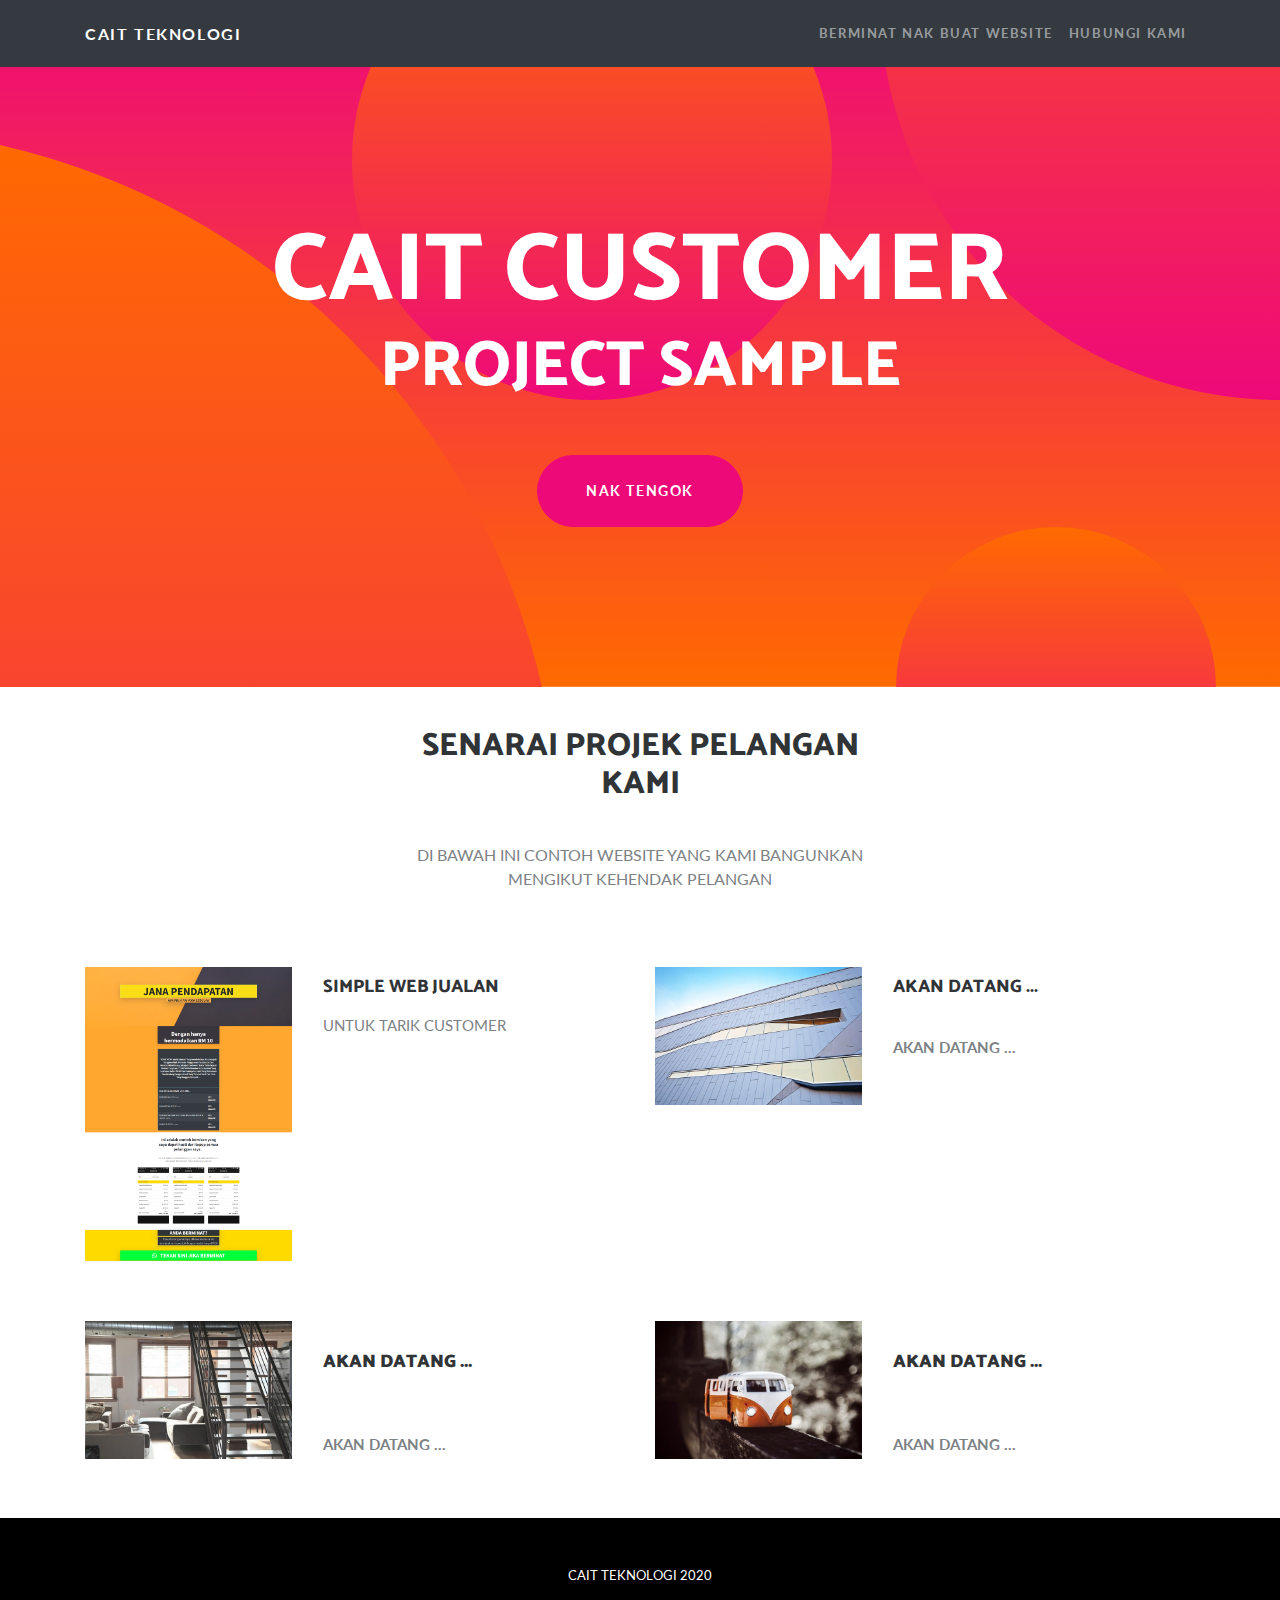
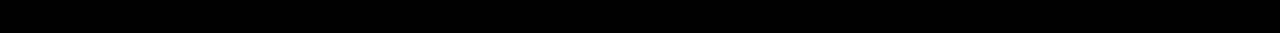
<file: index.html>
<!DOCTYPE html>
<html>

<head>
    <meta charset="utf-8">
    <meta name="viewport" content="width=device-width, initial-scale=1.0, shrink-to-fit=no">
    <title>CCPS</title>
    <meta name="description" content="CAIT CUSTOMER PROJECT">
    <link rel="stylesheet" href="assets/bootstrap/css/bootstrap.min.css">
    <link rel="stylesheet" href="https://fonts.googleapis.com/css?family=Catamaran:100,200,300,400,500,600,700,800,900">
    <link rel="stylesheet" href="https://fonts.googleapis.com/css?family=Lato:100,100i,300,300i,400,400i,700,700i,900,900i">
    <link rel="stylesheet" href="assets/css/styles.min.css">
</head>

<body>
    <nav class="navbar navbar-dark navbar-expand-lg fixed-top bg-dark navbar-custom">
        <div class="container"><a class="navbar-brand" href="#">CAIT TEKNOLOGI</a><button data-toggle="collapse" class="navbar-toggler" data-target="#navbarResponsive"><span class="navbar-toggler-icon"></span></button>
            <div class="collapse navbar-collapse" id="navbarResponsive">
                <ul class="nav navbar-nav ml-auto">
                    <li class="nav-item" role="presentation"><a class="nav-link" href="https://caitteknologi.github.io/">BERMINAT NAK BUAT WEBSITE</a></li>
                    <li class="nav-item" role="presentation"><a class="nav-link" href="https://wa.me/601159762245">HUBUNGI KAMI</a></li>
                </ul>
            </div>
        </div>
    </nav>
    <header class="masthead text-center text-white">
        <div class="masthead-content">
            <div class="container">
                <h1 class="masthead-heading mb-0">CAIT CUSTOMER</h1>
                <h2 class="masthead-subheading mb-0">PROJECT SAMPLE</h2><a class="btn btn-primary btn-xl rounded-pill mt-5" role="button" href="#projek">NAK TENGOK</a></div>
        </div>
        <div class="bg-circle-1 bg-circle"></div>
        <div class="bg-circle-2 bg-circle"></div>
        <div class="bg-circle-3 bg-circle"></div>
        <div class="bg-circle-4 bg-circle"></div>
    </header>
    <div id="projek" class="projects-horizontal">
        <div class="container">
            <div class="intro">
                <h2 class="text-center">SENARAI PROJEK PELANGAN KAMI</h2>
                <p class="text-capitalize text-center">DI BAWAH INI CONTOH WEBSITE YANG KAMI BANGUNKAN MENGIKUT KEHENDAK PELANGAN</p>
            </div>
            <div class="row projects">
                <div class="col-sm-6 item">
                    <div class="row">
                        <div class="col-md-12 col-lg-5"><a href="#"><img class="img-fluid" src="assets/img/screencapture-cait-staging-github-io-haqimi-2019-09-28-04_46_30.png"></a></div>
                        <div class="col">
                            <h3 class="name">SIMPLE WEB JUALAN</h3>
                            <p class="description">UNTUK TARIK CUSTOMER</p>
                        </div>
                    </div>
                </div>
                <div class="col-sm-6 item">
                    <div class="row">
                        <div class="col-md-12 col-lg-5"><a href="#"><img class="img-fluid" src="assets/img/building.jpg"></a></div>
                        <div class="col">
                            <h3 class="name">AKAN DATANG ...</h3>
                            <p class="description"><br><strong>AKAN DATANG ...</strong><br><br></p>
                        </div>
                    </div>
                </div>
                <div class="col-sm-6 item">
                    <div class="row">
                        <div class="col-md-12 col-lg-5"><a href="#"><img class="img-fluid" src="assets/img/loft.jpg"></a></div>
                        <div class="col">
                            <h3 class="name"><br><strong>AKAN DATANG ...</strong><br><br></h3>
                            <p class="description"><br><strong>AKAN DATANG ...</strong><br><br></p>
                        </div>
                    </div>
                </div>
                <div class="col-sm-6 item">
                    <div class="row">
                        <div class="col-md-12 col-lg-5"><a href="#"><img class="img-fluid" src="assets/img/minibus.jpeg"></a></div>
                        <div class="col">
                            <h3 class="name"><br><strong>AKAN DATANG ...</strong><br><br></h3>
                            <p class="description"><br><strong>AKAN DATANG ...</strong><br><br></p>
                        </div>
                    </div>
                </div>
            </div>
        </div>
    </div>
    <footer class="py-5 bg-black">
        <div class="container">
            <p class="text-center text-white m-0 small">CAIT TEKNOLOGI 2020</p>
        </div>
    </footer>
    <script src="https://cdnjs.cloudflare.com/ajax/libs/jquery/3.4.1/jquery.min.js"></script>
    <script src="https://cdnjs.cloudflare.com/ajax/libs/twitter-bootstrap/4.3.1/js/bootstrap.bundle.min.js"></script>
</body>

</html>
</file>
<file: assets/css/styles.min.css>
.projects-horizontal{color:#313437;background-color:#fff}.projects-horizontal p{color:#7d8285}.projects-horizontal h2{font-weight:700;margin-bottom:40px;padding-top:40px;color:inherit}@media (max-width:767px){.projects-horizontal h2{margin-bottom:25px;padding-top:25px;font-size:24px}}.projects-horizontal .intro{font-size:16px;max-width:500px;margin:0 auto 10px}.projects-horizontal .projects{padding-bottom:40px}.projects-horizontal .item{padding-top:60px;min-height:160px}@media (max-width:767px){.projects-horizontal .item{padding-top:40px;min-height:160px}}.projects-horizontal .item .name{font-size:18px;font-weight:700;margin-top:10px;margin-bottom:15px;color:inherit}@media (max-width:991px){.projects-horizontal .item .name{margin-top:22px}}.projects-horizontal .item .description{font-size:15px;margin-bottom:0}
</file>
